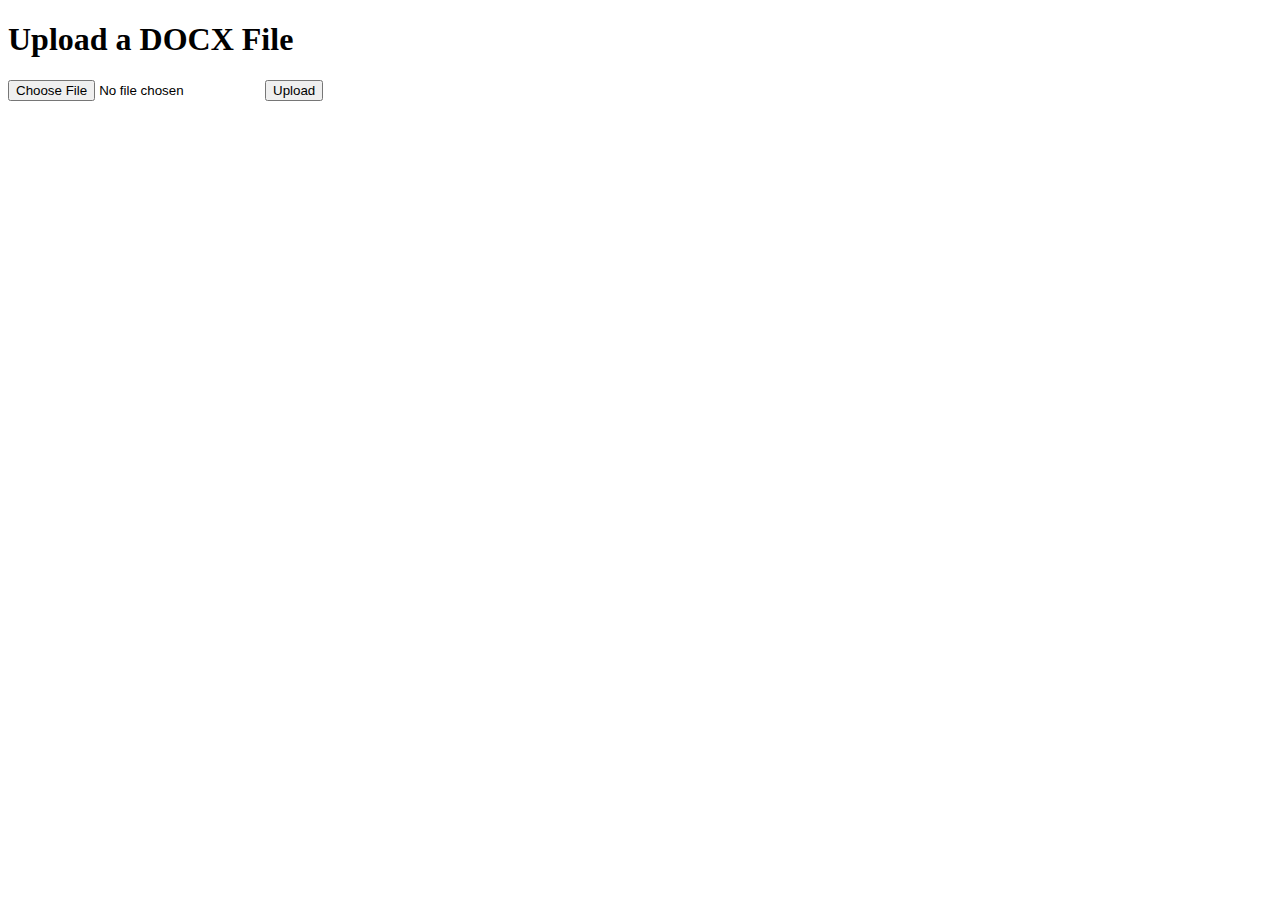
<file: templates/index.html>
<!DOCTYPE html>
<html lang="en">
<head>
    <meta charset="UTF-8">
    <title>Upload DOCX</title>
</head>
<body>
    <h1>Upload a DOCX File</h1>
    <form action="/upload" method="post" enctype="multipart/form-data">
        <input type="file" name="file">
        <button type="submit">Upload</button>
    </form>
</body>
</html>
</file>
